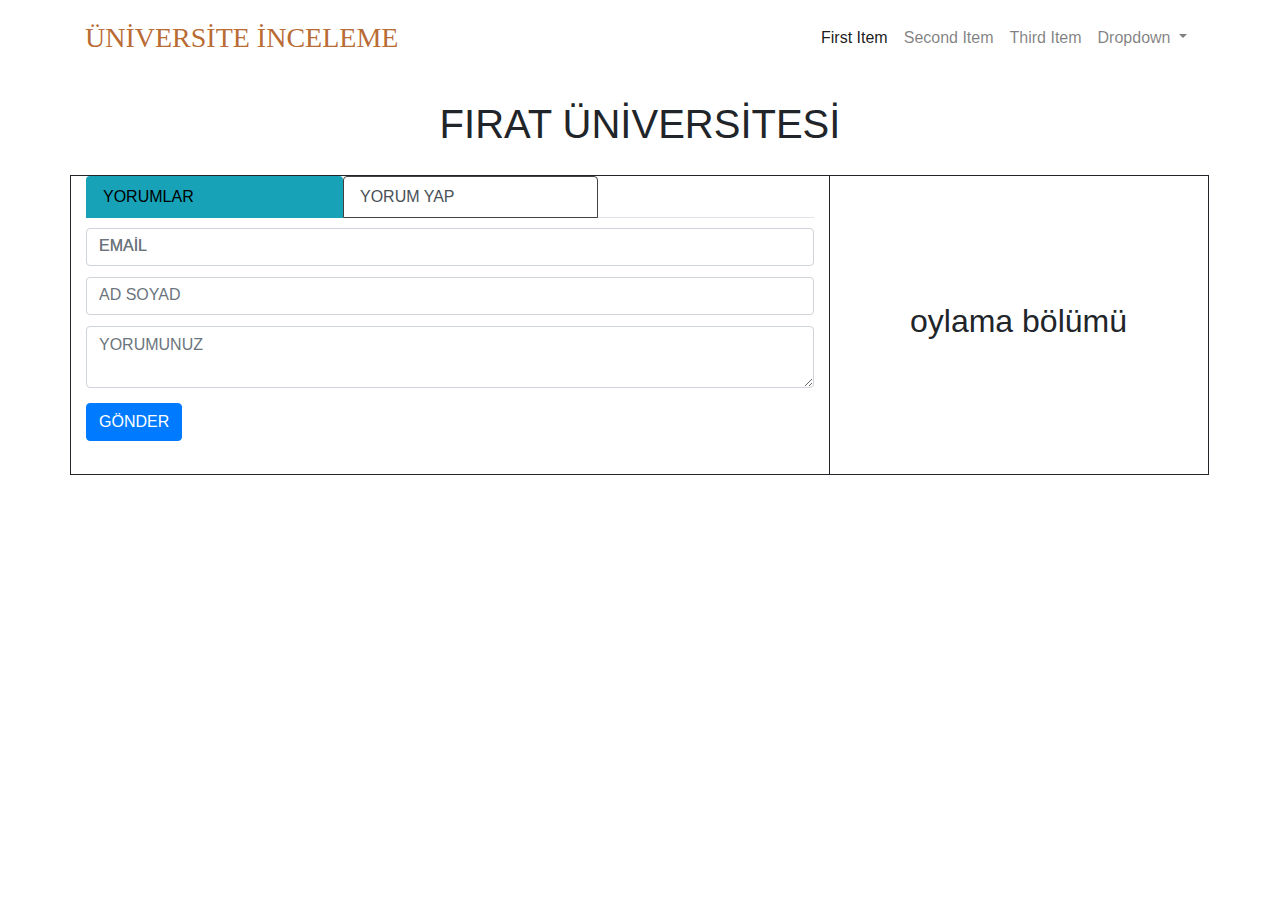
<file: detay.html>
<!DOCTYPE html>
<html>

<head>
    <meta charset="utf-8">
    <meta name="viewport" content="width=device-width, initial-scale=1.0, shrink-to-fit=no">
    <title>detay</title>
    <link rel="stylesheet" href="https://cdnjs.cloudflare.com/ajax/libs/twitter-bootstrap/4.5.3/css/bootstrap.min.css">
</head>

<body>
    <nav class="navbar navbar-light navbar-expand-md navigation-clean" style="height: 75px;">
        <div class="container"><a class="navbar-brand" href="untitled" style="font-family: 'Abril Fatface', cursive;font-size: 28px;color: rgba(176,87,22,0.9);">ÜNİVERSİTE İNCELEME</a><button data-toggle="collapse" class="navbar-toggler" data-target="#navcol-1"><span class="sr-only">Toggle navigation</span><span class="navbar-toggler-icon"></span></button>
            <div class="collapse navbar-collapse" id="navcol-1">
                <ul class="nav navbar-nav ml-auto">
                    <li class="nav-item"><a class="nav-link active" href="#">First Item</a></li>
                    <li class="nav-item"><a class="nav-link" href="#">Second Item</a></li>
                    <li class="nav-item"><a class="nav-link" href="#">Third Item</a></li>
                    <li class="nav-item dropdown"><a class="dropdown-toggle nav-link" data-toggle="dropdown" aria-expanded="false" href="#">Dropdown </a>
                        <div class="dropdown-menu"><a class="dropdown-item" href="#">First Item</a><a class="dropdown-item" href="#">Second Item</a><a class="dropdown-item" href="#">Third Item</a></div>
                    </li>
                </ul>
            </div>
        </div>
    </nav>
    <div style="margin-top: 0px;">
        <h1 class="text-center d-flex d-xl-flex justify-content-center align-items-center justify-content-xl-center align-items-xl-center" style="margin-top: 25px;margin-bottom: 27px;">FIRAT ÜNİVERSİTESİ</h1>
        <div class="container">
            <div class="row">
                <div class="col-md-8" style="border-width: 1px;border-style: solid;height: 300px;width: 760px;margin-top: 0;">
                    <div>
                        <ul class="nav nav-tabs" role="tablist">
                            <li class="nav-item" role="presentation"><a class="nav-link" role="tab" data-toggle="tab" style="width: 257px;color: rgb(0,0,0);background: var(--cyan);" href="#tab-1">YORUMLAR</a></li>
                            <li class="nav-item" role="presentation"><a class="nav-link active" role="tab" data-toggle="tab" href="#tab-2" style="width: 255px;border-style: solid;border-color: rgb(69,64,64);">YORUM YAP</a></li>
                        </ul>
                        <div class="tab-content">
                            <div class="tab-pane" role="tabpanel" id="tab-1">
                                <ul class="list-group">
                                    <li class="list-group-item"><span>List Group Item 1</span></li>
                                    <li class="list-group-item"><span>List Group Item 2</span></li>
                                    <li class="list-group-item"><span>List Group Item 3</span></li>
                                </ul>
                            </div>
                            <div class="tab-pane active" role="tabpanel" id="tab-2">
                                <form><input class="form-control" type="text" style="text-shadow: 0px 0px;padding-bottom: 8px;margin-bottom: 11px;margin-top: 10px;" placeholder="EMAİL"><input class="form-control" type="email" placeholder="AD SOYAD" style="padding-bottom: 8px;margin-bottom: 11px;"><textarea class="form-control" placeholder="YORUMUNUZ" minlength="50 px"></textarea><button class="btn btn-primary" type="submit" style="margin-top: 15px;">GÖNDER</button></form>
                            </div>
                        </div>
                    </div>
                </div>
                <div class="col-md-4 d-xl-flex justify-content-xl-center align-items-xl-center" style="margin-left: -1px;padding-left: 15 PX;border-width: 1px;border-style: solid;border-left-style: none;">
                    <h2 class="d-xl-flex justify-content-xl-center">oylama bölümü</h2>
                </div>
            </div>
        </div>
    </div>
    <script src="https://cdnjs.cloudflare.com/ajax/libs/jquery/3.5.1/jquery.min.js"></script>
    <script src="https://cdnjs.cloudflare.com/ajax/libs/twitter-bootstrap/4.5.3/js/bootstrap.bundle.min.js"></script>
</body>

</html>
</file>
